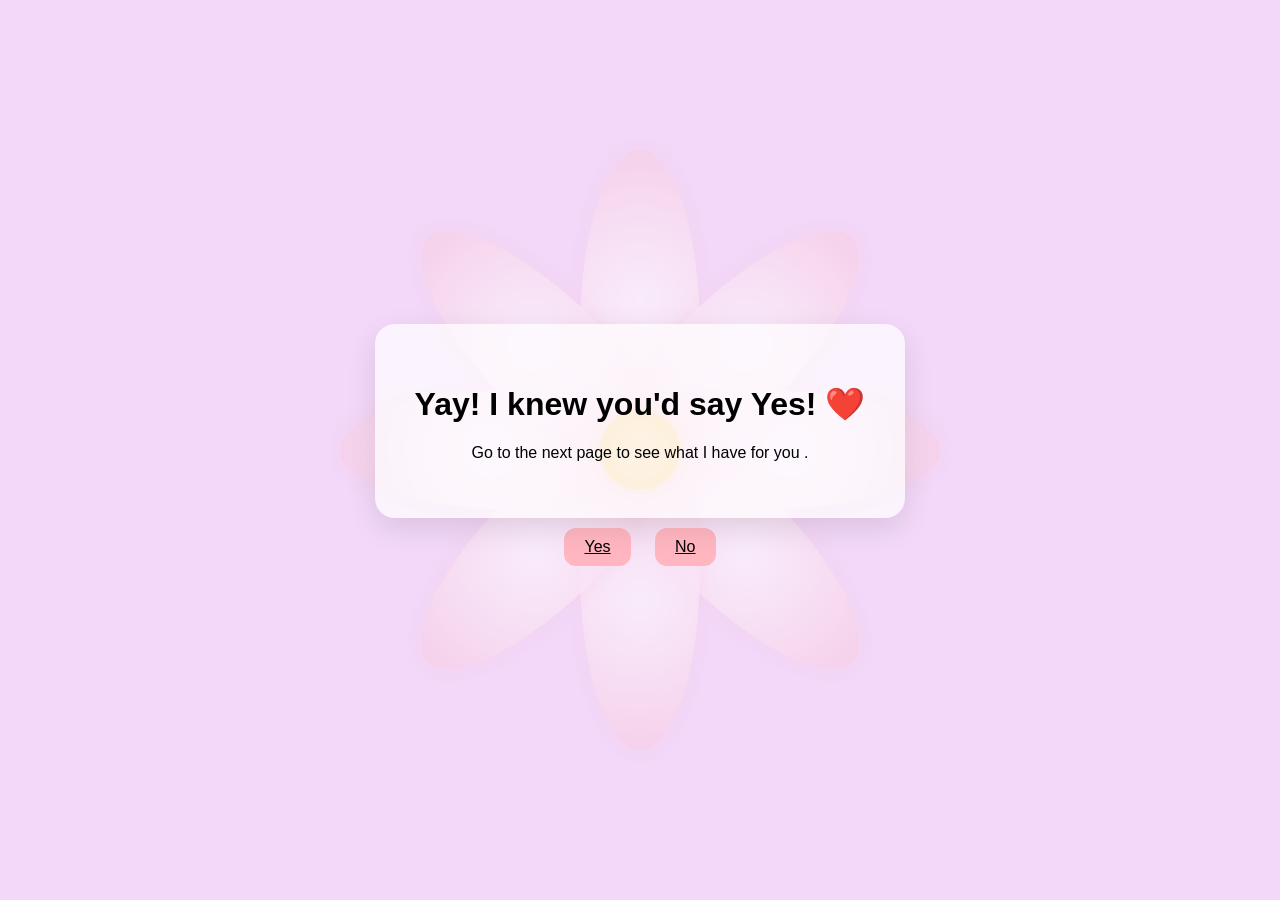
<file: page2.html>
<!DOCTYPE html>
<html lang="en">
<head>
    <meta charset="UTF-8">
    <meta name="viewport" content="width=device-width, initial-scale=1.0">
    <title>Yay!</title>
    <link rel="stylesheet" href="effects.css">
    <style>
        .message-box {
            background-color: rgba(255, 255, 255, 0.7);
            padding: 40px;
            border-radius: 20px;
            box-shadow: 0 10px 30px rgba(0, 0, 0, 0.1);
            animation: popup 1s cubic-bezier(0.25, 1, 0.5, 1) forwards;
        }
    </style>
</head>
<body>
    <!-- Giving it the same floral background! -->
    <div class="flower-container">
        <div class="flower">
            <div class="petal" style="--angle: 0deg;"></div>
            <div class="petal" style="--angle: 45deg;"></div>
            <div class="petal" style="--angle: 90deg;"></div>
            <div class="petal" style="--angle: 135deg;"></div>
            <div class="petal" style="--angle: 180deg;"></div>
            <div class="petal" style="--angle: 225deg;"></div>
            <div class="petal" style="--angle: 270deg;"></div>
            <div class="petal" style="--angle: 315deg;"></div>
            <div class="center"></div>
        </div>
    </div>
    
    <div class="message-box">
        <h1>Yay! I knew you'd say Yes! ❤️</h1>
        <p>Go to the next page to see what I have for you   .</p>
    </div>
    <div class="buttons">
        <button id="btn-yes" onclick="window.location.href='page3.html'">Yes</button>
        <button id="btn-no">No</button>
    </div>
</body>
</html>
</file>
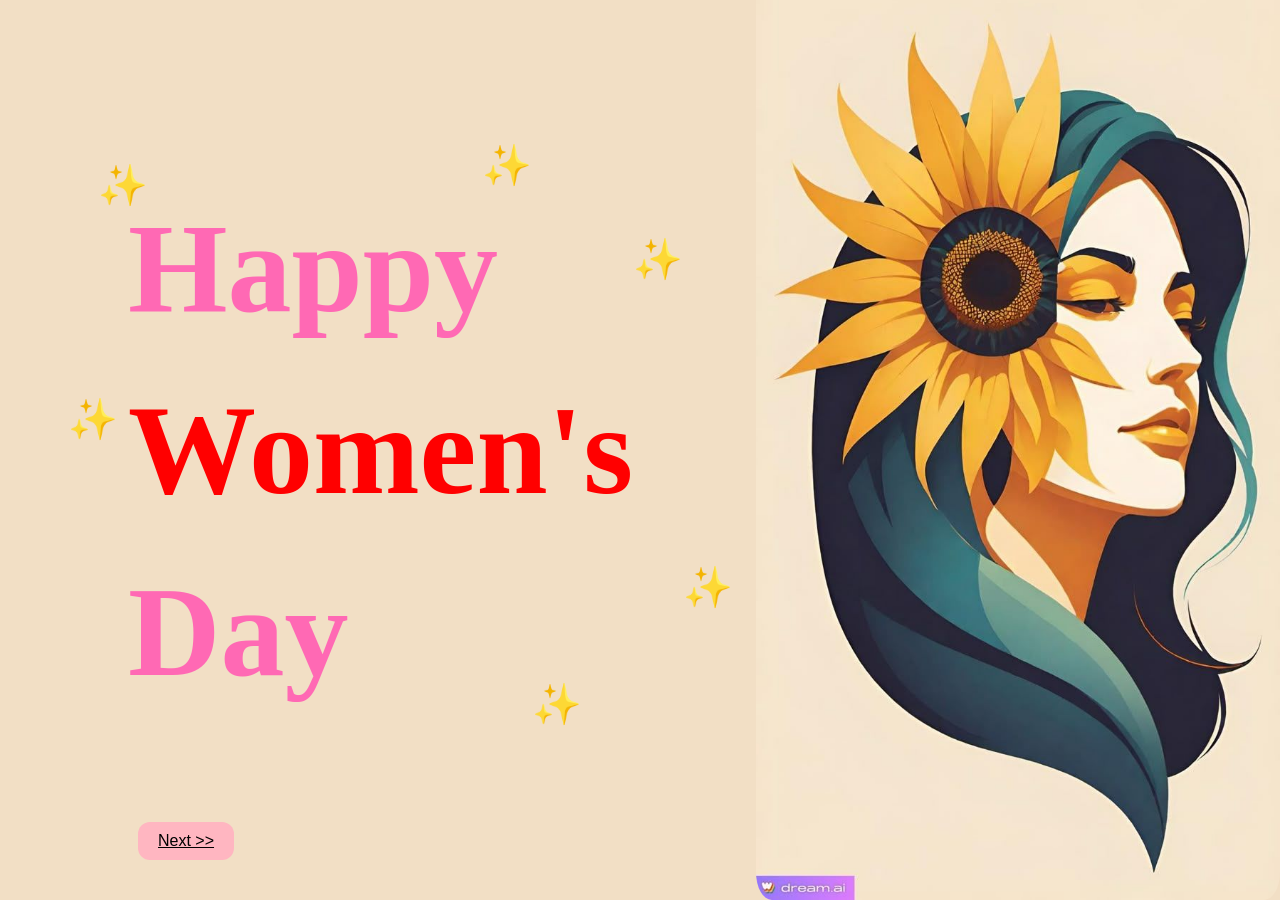
<file: page3.html>
<!DOCTYPE html>
<html lang="en">
<head>
    <meta charset="UTF-8">
    <meta name="viewport" content="width=device-width, initial-scale=1.0">
    <title>Happy Women's Day!</title>
    <link rel="stylesheet" href="effects.css">
</head>
<body class="page-3-bg">
    <div class="Womens-Day-container">
        <span class="sparkle s1">✨</span>
        <span class="sparkle s2">✨</span>
        <span class="sparkle s3">✨</span>
        <span class="sparkle s4">✨</span>
        <span class="sparkle s5">✨</span>
        <span class="sparkle s6">✨</span>
        <h1 class="wd-Happy">Happy</h1>
        <h1 class="wd-Womens">Women's</h1>
        <h1 class="wd-Day">Day</h1>
    </div>

    <div class="queen-container">
        <img src="queen.jpeg" alt="Queen Illustration">
    </div>

    <button id="btn-next-page4" style="position: absolute; bottom: 30px; left: 10%; z-index: 20;" onclick="window.location.href='page4.html'">Next >></button>

    <script src="script.js"></script>
</body>
</html>
</file>
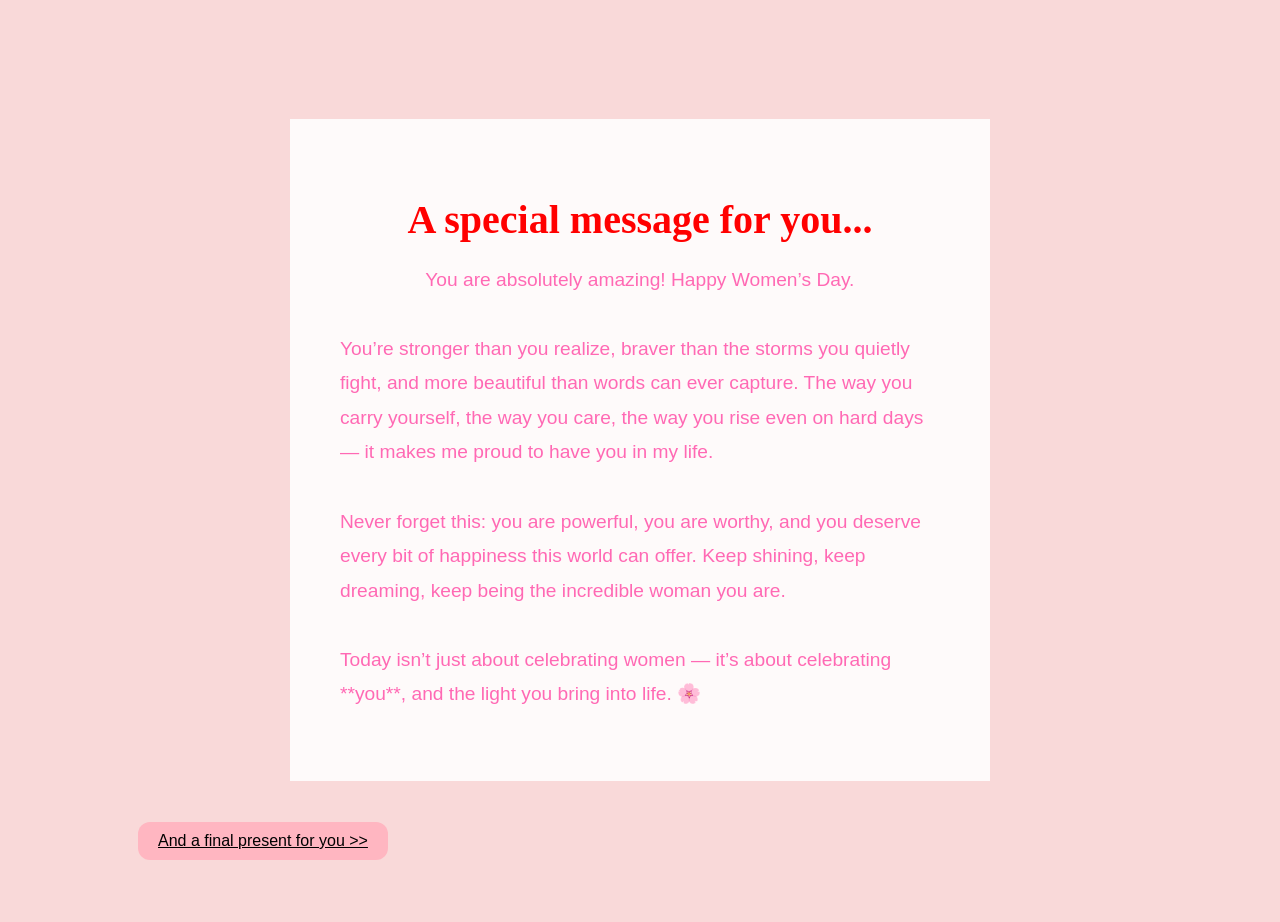
<file: page4.html>
<!DOCTYPE html>
<html lang="en">
<head>
    <meta charset="UTF-8">
    <meta name="viewport" content="width=device-width, initial-scale=1.0">
    <title>A Message For You</title>
    <link rel="stylesheet" href="effects.css">
</head>
<body class="page-4-bg">
    <div class="message-box">
        <h1 class="page-4-title">A special message for you...</h1>
        <p class="page-4-text">                You are absolutely amazing! Happy Women’s Day.

You’re stronger than you realize, braver than the storms you quietly fight, and more beautiful than words can ever capture. The way you carry yourself, the way you care, the way you rise even on hard days — it makes me proud to have you in my life.

Never forget this: you are powerful, you are worthy, and you deserve every bit of happiness this world can offer. Keep shining, keep dreaming, keep being the incredible woman you are.

Today isn’t just about celebrating women — it’s about celebrating **you**, and the light you bring into life. 🌸
</p>
    </div>
    <button id="btn-next-page5" style="position: absolute; bottom: 30px; left: 10%; z-index: 20;">And a final present for you >></button>
    <script src="script.js"></script>
</body>
</html>
</file>
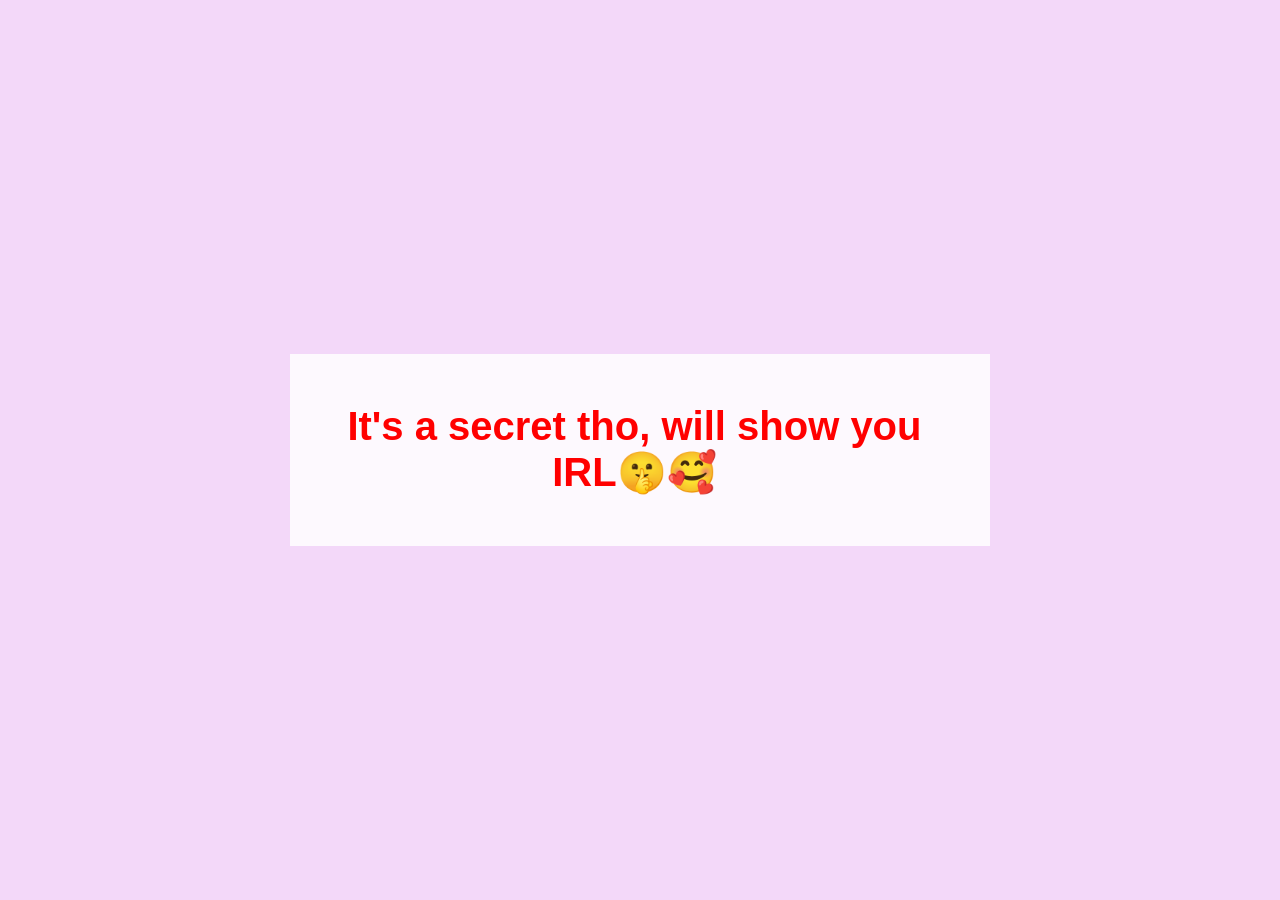
<file: page5.html>
<!DOCTYPE html>
<html lang="en">
<head>
    <meta charset="UTF-8">
    <meta name="viewport" content="width=device-width, initial-scale=1.0">
    <title>A Message For You</title>
    <link rel="stylesheet" href="effects.css">
</head>
<body class="page-5-bg slide-up-in">
    <div class="message-box page-5-message">
        <h1>It's a secret tho, will show you IRL🤫🥰</h1>
    </div>
    <script src="script.js"></script>
</body>
</html>
</file>
<file: effects.css>
body {
    background-color: #f3d8f9; /* light pink color by default */
    margin: 0;
    padding: 0;
    min-height: 100vh;
    display: flex;
    flex-direction: column;
    justify-content: center;
    align-items: center;
    text-align: center;
    font-family: Arial, sans-serif;
}

body.page-3-bg {
    background-color: #f2dfc5; /* Cream/Beige matching the image */
}

body.page-4-bg {
    background-color: #f9d9d9; /* Cream/Beige matching the image */
}

button {
    text-decoration: underline;
    border-radius: 12px;
    padding: 10px 20px;
    margin: 10px;
    border: none;
    background-color: #ffb6c1; /* light pink */
    cursor: pointer;
    font-size: 16px;
    transition: transform 0.3s ease, background-color 0.3s ease;
}

button:hover {
    transform: scale(1.1);
    background-color: #ff9eaa;
}

@keyframes popup {
    0% {
        transform: scale(0);
        opacity: 0;
    }
    80% {
        transform: scale(1.1);
        opacity: 1;
    }
    100% {
        transform: scale(1);
        opacity: 1;
    }
}

h1, p, h5 {
    animation: popup 1.4s cubic-bezier(0.25, 1, 0.5, 1) forwards;
}

/* Background Flower Styles */
.flower-container {
    position: absolute;
    top: 50%;
    left: 50%;
    transform: translate(-50%, -50%);
    z-index: -1; 
    pointer-events: none;
    opacity: 0.5;
}

.flower {
    position: relative;
    width: 0;
    height: 0;
    animation: rotateFlower 20s linear infinite;
}

.petal {
    position: absolute;
    width: 120px;
    height: 300px;
    background: radial-gradient(circle, #fff, rgba(255, 182, 193, 0.5));
    border-radius: 50% 50% 50% 50% / 60% 60% 40% 40%;
    bottom: 0;
    left: -60px; /* Half of the width */
    transform-origin: bottom center;
    transform: rotate(var(--angle)) scale(0);
    animation: bloomPetal 3s ease-out 0.5s forwards;
    box-shadow: 0 0 15px rgba(255, 182, 193, 0.3);
}

.center {
    position: absolute;
    width: 80px;
    height: 80px;
    background: radial-gradient(circle, #ffe066, #ffb300);
    border-radius: 50%;
    top: -40px; /* Half of height to align center */
    left: -40px; /* Half of width to align center */
    transform: scale(0);
    animation: bloomCenter 2s ease-out 1.5s forwards;
    box-shadow: 0 0 20px rgba(255, 204, 0, 0.5);
}

@keyframes bloomPetal {
    0% {
        transform: rotate(var(--angle)) scale(0);
        opacity: 0;
    }
    100% {
        transform: rotate(var(--angle)) scale(1);
        opacity: 1;
    }
}

@keyframes bloomCenter {
    0% {
        transform: scale(0);
    }
    100% {
        transform: scale(1);
    }
}

@keyframes rotateFlower {
    0% {
        transform: rotate(0deg);
    }
    100% {
        transform: rotate(360deg);
    }
}

/* Popup GIF Styles */
#popup-gif {
    position: fixed;
    bottom: -300px;
    left: 50%;
    transform: translateX(-50%) scale(0.5);
    width: 250px;
    border-radius: 15px;
    opacity: 0;
    z-index: 100;
    pointer-events: none;
}

#popup-gif.show-popup {
    animation: bulgeOut 0.8s cubic-bezier(0.25, 1, 0.5, 1) forwards;
}

@keyframes bulgeOut {
    0% {
        bottom: -300px;
        transform: translateX(-50%) scale(0.5);
        opacity: 0;
    }
    50% {
        bottom: 30%;
        transform: translateX(-50%) scale(1.4);
        opacity: 1;
    }
    100% {
        bottom: 30%;
        transform: translateX(-50%) scale(1.1);
        opacity: 1;
    }
}

/* Women's day text styles */
.Womens-Day-container {
    position: absolute;
    left: 10%;
    top: 50%;
    transform: translateY(-50%);
    text-align: left;
    z-index: 10;
}

.Womens-Day-container h1 {
    font-size: 8rem;
    margin: -10px 0;
    line-height: 1.5;
    text-transform: capitalize;
    font-family: "Marker Felt", fantasy;
}

/* Page 4 styles */
.page-4-title {
    color: #ff0000;
    font-family: "Marker Felt", fantasy;
    font-size: 2.5rem;
    margin-bottom: 20px;
}

.page-4-text {
    color: #ff69b4;
    font-family: fantasy, Herculanum, Arial, Helvetica, sans-serif ;
    font-size: 1.2rem;
    line-height: 1.8;
    white-space: pre-wrap; /* Keeps line breaks from HTML */
    text-align: left;
}

.page-4-bg .message-box,
.page-5-bg .message-box {
    max-width: 600px;
    padding: 50px;
    background-color: rgba(255, 255, 255, 0.85); /* Slightly more opaque */
    position: relative;
    z-index: 10;
}

.page-5-message h1 {
    font-family: "Bradley Hand", "Bradley Hand ITC", cursive, sans-serif;
    font-size: 2.5rem;
    margin: 0;
    color: #ff0000;
    animation: colorShift 8s infinite alternate 0.8s;
}

/* Used for JS word-by-word animation */
.page-5-word {
    opacity: 0;
    display: inline-block;
    animation: fadeWordIn 0.3s forwards;
    white-space: pre-wrap;
}

@keyframes fadeWordIn {
    to { opacity: 1; }
}

@keyframes colorShift {
    0% { color: #ff0000; } /* Red */
    25% { color: #ff69b4; } /* Pink */
    50% { color: #9370db; } /* Purple */
    75% { color: #00bfff; } /* Deep Sky Blue */
    100% { color: #32cd32; } /* Lime Green */
}

/* Random Blooming Flowers */
.bloom-flower {
    position: absolute;
    width: 60px;
    height: 60px;
    z-index: 1; /* Behind message box */
    pointer-events: none;
    transform: scale(0);
    opacity: 0;
    /* This animation will be dynamically sped up per flower */
    animation: randomBloom 6s ease-in-out forwards;
}

.bloom-petal {
    position: absolute;
    width: 25px;
    height: 60px;
    background: radial-gradient(circle, #fff, rgba(255, 105, 180, 0.7)); /* Hot pink edge, white center */
    border-radius: 50% 50% 0 0;
    left: 17.5px; /* Center horizontally */
    transform-origin: bottom center;
}

.bloom-center {
    position: absolute;
    width: 20px;
    height: 20px;
    background: radial-gradient(circle, #ffee58, #ff8f00);
    border-radius: 50%;
    top: 50%;
    left: 50%;
    transform: translate(-50%, -50%);
    box-shadow: 0 0 10px rgba(255, 204, 0, 0.6);
}

@keyframes randomBloom {
    0% { transform: scale(0) rotate(0deg); opacity: 0; }
    20% { transform: scale(1) rotate(20deg); opacity: 0.6; } /* blooms */
    80% { transform: scale(1) rotate(-10deg); opacity: 0.6; } /* stays visible for a while */
    100% { transform: scale(0.8) translateY(20px); opacity: 0; } /* fades away slightly downward */
}

/* Page Transition Animations */
.slide-up-out {
    animation: slideUpOut 0.8s cubic-bezier(0.7, 0, 0.3, 1) forwards !important;
}

@keyframes slideUpOut {
    0% { transform: translateY(0); opacity: 1; }
    100% { transform: translateY(-100vh); opacity: 0; }
}

.slide-up-in {
    animation: slideUpIn 0.8s cubic-bezier(0.7, 0, 0.3, 1) forwards;
}

@keyframes slideUpIn {
    0% { transform: translateY(100vh); opacity: 0; }
    100% { transform: translateY(0); opacity: 1; }
}

.wd-Happy {
    color: #ff69b4; /* Pink */
}

.wd-Womens {
    color: #ff0000; /* Red */
}

.wd-Day {
    color: #ff69b4; /* Pink */
}

/* Queen graphic styles */
.queen-container {
    position: absolute;
    right: 0;
    bottom: 0;
    width: 45%; 
    height: 90vh; /* Fills most of the right vertical space */
    display: flex;
    justify-content: flex-end;
    align-items: flex-end;
    pointer-events: none; /* Let clicks pass through if needed */
    z-index: 5;
    animation: slideInRight 1.5s ease-out forwards;
}

.queen-container img {
    max-height: 115%;
    max-width: 110%;
    object-fit: contain;
    border-radius: 3%;
    box-shadow: 0 0px 0px rgba(0, 0, 0, 0.15);
}

@keyframes slideInRight {
    0% { transform: translateX(100%); opacity: 0; }
    100% { transform: translateX(0); opacity: 1; }
}

/* Sparkling stars */
.sparkle {
    position: absolute;
    font-size: 2.5rem;
    color: #ffca28; /* Goldish */
    animation: sparkle-anim 1.5s infinite alternate;
}

.s1 { top: -20px; left: -30px; animation-delay: 0s; }
.s2 { top: -40px; right: 20%; animation-delay: 0.3s; }
.s3 { bottom: 20%; left: 110%; animation-delay: 0.6s; }
.s4 { bottom: -10px; right: 10%; animation-delay: 0.9s; }
.s5 { top: 40%; left: -60px; animation-delay: 1.2s; }
.s6 { top: 10%; right: -50px; animation-delay: 0.8s; }

@keyframes sparkle-anim {
    0% { transform: scale(0.6) rotate(0deg); opacity: 0.4; }
    100% { transform: scale(1.2) rotate(20deg); opacity: 1; }
}

/* Falling petals */
.petal-shower {
    position: fixed;
    top: -10%;
    z-index: 1; /* Behind text, above background */
    pointer-events: none;
    background: radial-gradient(circle, #fff, rgba(255, 182, 193, 0.8));
    border-radius: 50% 0 50% 50%;
    animation: fall linear forwards;
    filter: drop-shadow(0 0 5px rgba(242, 223, 197, 0.6));
}

@keyframes fall {
    0% {
        transform: translate(0, -10px) rotate(0deg) scale(0.5);
        opacity: 0;
    }
    10% {
        opacity: 1;
    }
    100% {
        transform: translate(var(--tx), 110vh) rotate(var(--rot)) scale(var(--s));
        opacity: 0;
    }
}
</file>
